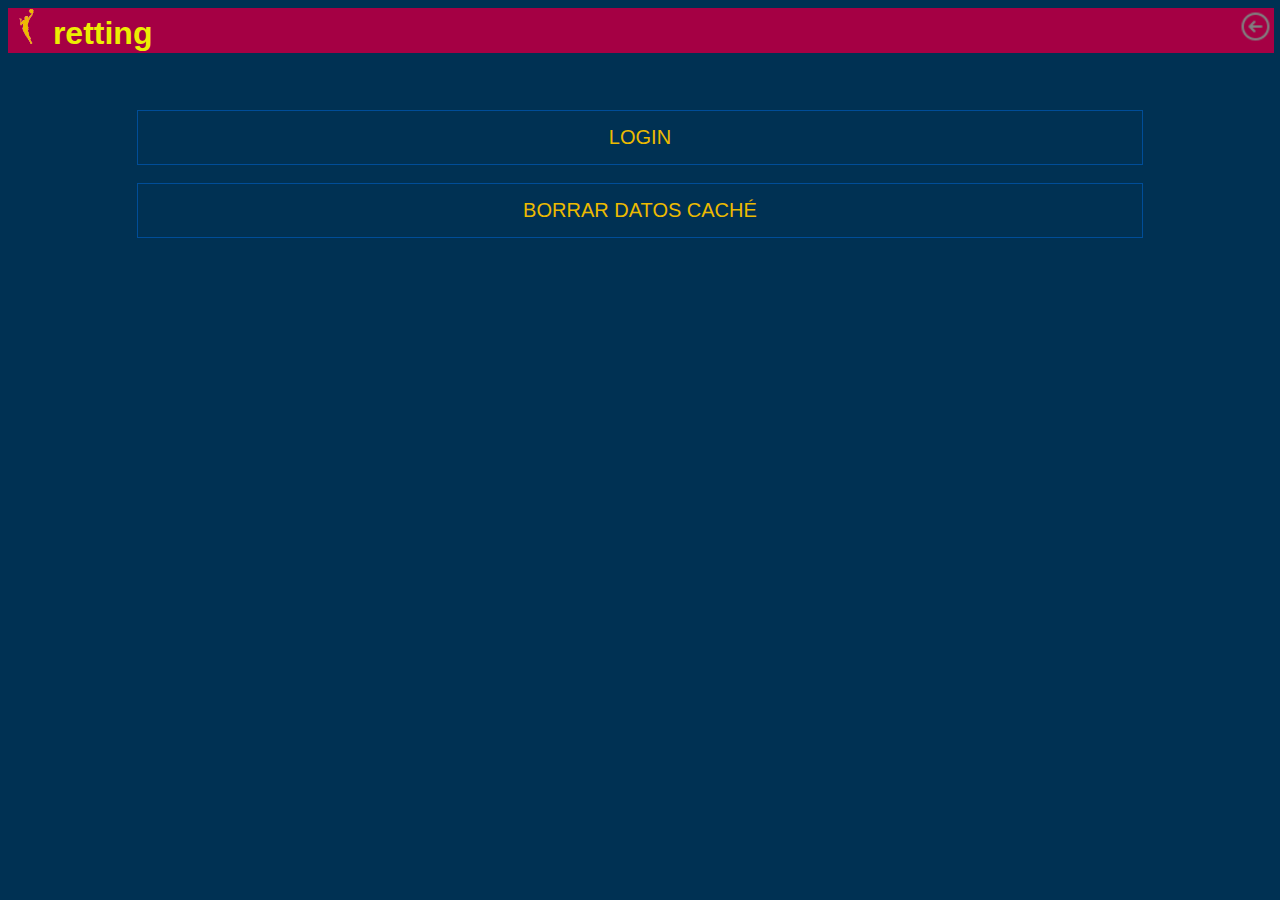
<file: configuracion.html>
<!DOCTYPE html>
<html lang="en">
<head>
<title>.:BASQUET-CHALLENGE:.</title>
<meta charset="utf-8">
<meta name="viewport" content="width=device-width, initial-scale=1">
<link rel="stylesheet" href="./css/style_dark.css">  

</head>
<body class="body1" onload="carga()">
<div class="header_class">
  <img class="imgIcono" src="./images/logo-app.png">&nbsp;retting&nbsp;<a href="./index.html"><img class="imgIcono" style="float:right;cursor:pointer" src="./images/volver-gris.png"></a>
</div>
<br>
<br>
<br>
<table>
  <tr>
    <td>
      
    <section>
      <button id="delcache" onclick="location.href ='./login.html';">LOGIN</button>
    </section>
    <br>
    <section>
      <button id="delcache" onclick="borrarDatosCache()" >BORRAR DATOS CACHÉ</button>
    </section>
    </td>
  </tr>
</table>


<script src="./js/configuracion.js"></script>
</body>
</html>
</file>
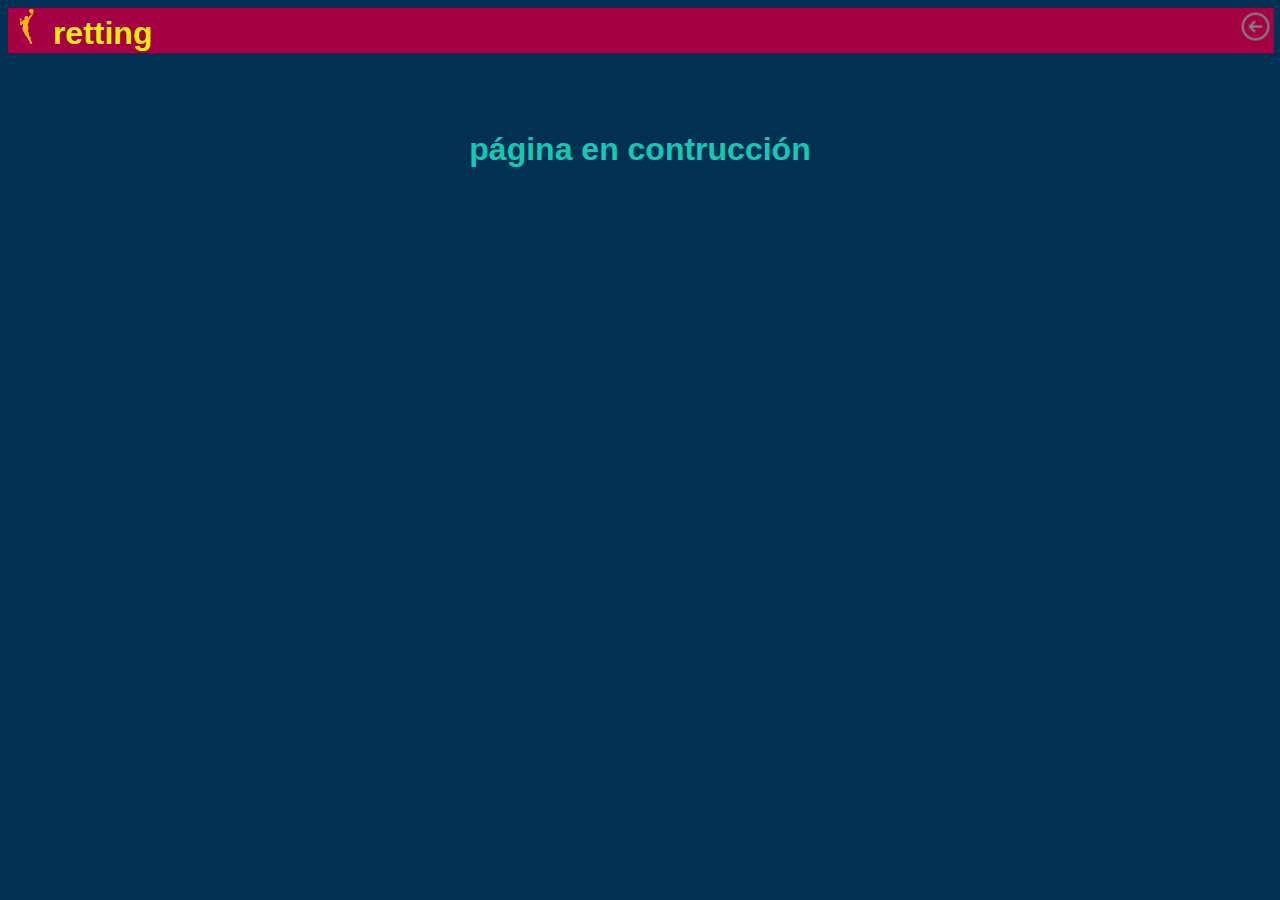
<file: notificaciones.html>
<!DOCTYPE html>
<html lang="en">
<head>
<title>.:BASQUET-CHALLENGE:.</title>
<meta charset="utf-8">
<meta name="viewport" content="width=device-width, initial-scale=1">
<link rel="stylesheet" href="./css/style_dark.css">  

</head>
<body class="body1">
<div class="header_class">
  <img class="imgIcono" src="./images/logo-app.png">&nbsp;retting&nbsp;<a href="./index.html"><img class="imgIcono" style="float:right;cursor:pointer" src="./images/volver-gris.png"></a>
</div>
<br>
<br>
<br>
<table>
  <tr>
    <td>
      
      <h1>página en contrucción</h1>
    </td>
  </tr>
</table>

</body>
</html>
</file>
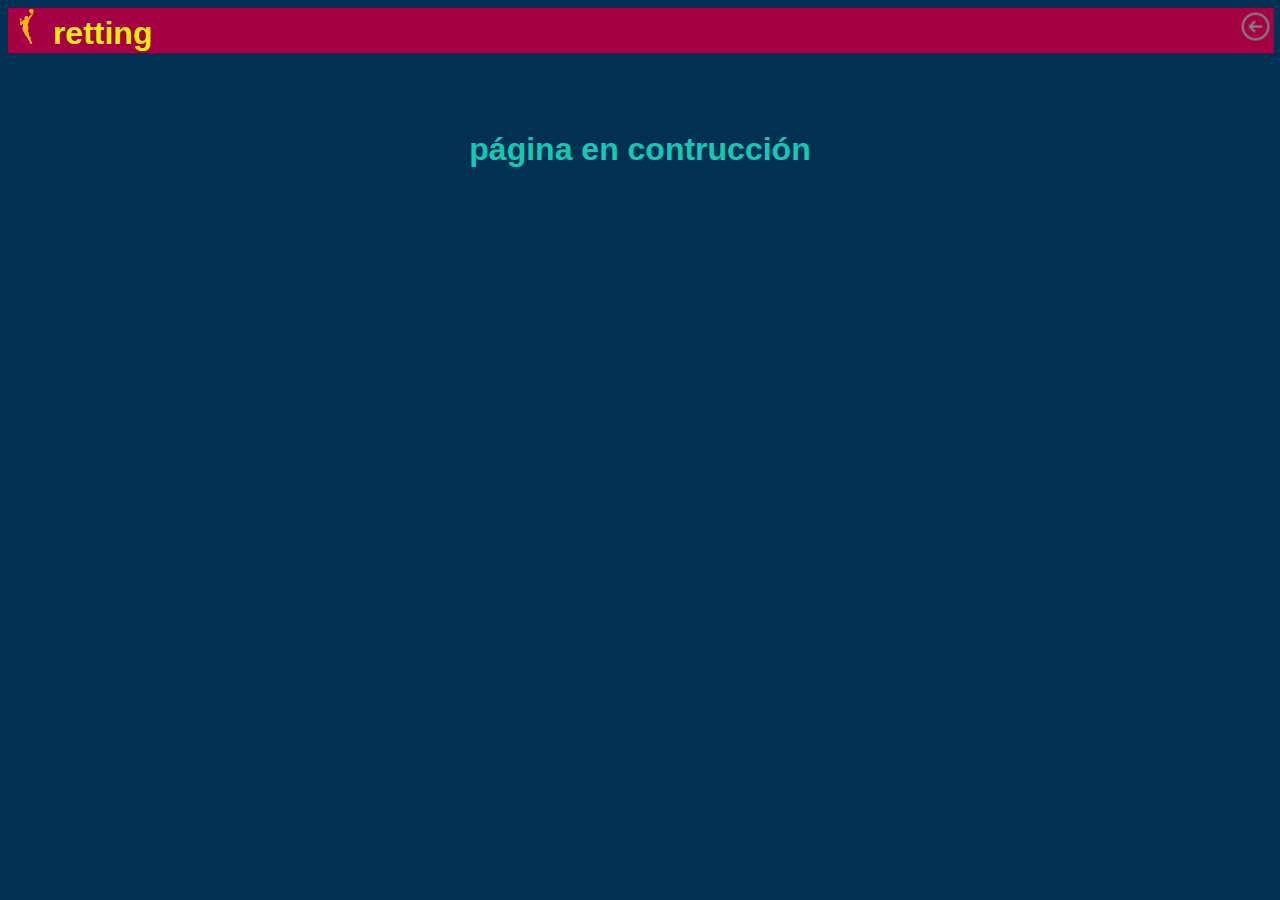
<file: seguirchallengers.html>
<!DOCTYPE html>
<html lang="en">
<head>
<title>.:BASQUET-CHALLENGE:.</title>
<meta charset="utf-8">
<meta name="viewport" content="width=device-width, initial-scale=1">
<link rel="stylesheet" href="./css/style_dark.css">  

</head>
<body class="body1">
<div class="header_class">
  <img class="imgIcono" src="./images/logo-app.png">&nbsp;retting&nbsp;<a href="./index.html"><img class="imgIcono" style="float:right;cursor:pointer" src="./images/volver-gris.png"></a>
</div>
<br>
<br>
<br>
<table>
  <tr>
    <td>
      
    <h1>página en contrucción</h1>
    </td>
  </tr>
</table>



</body>
</html>
</file>
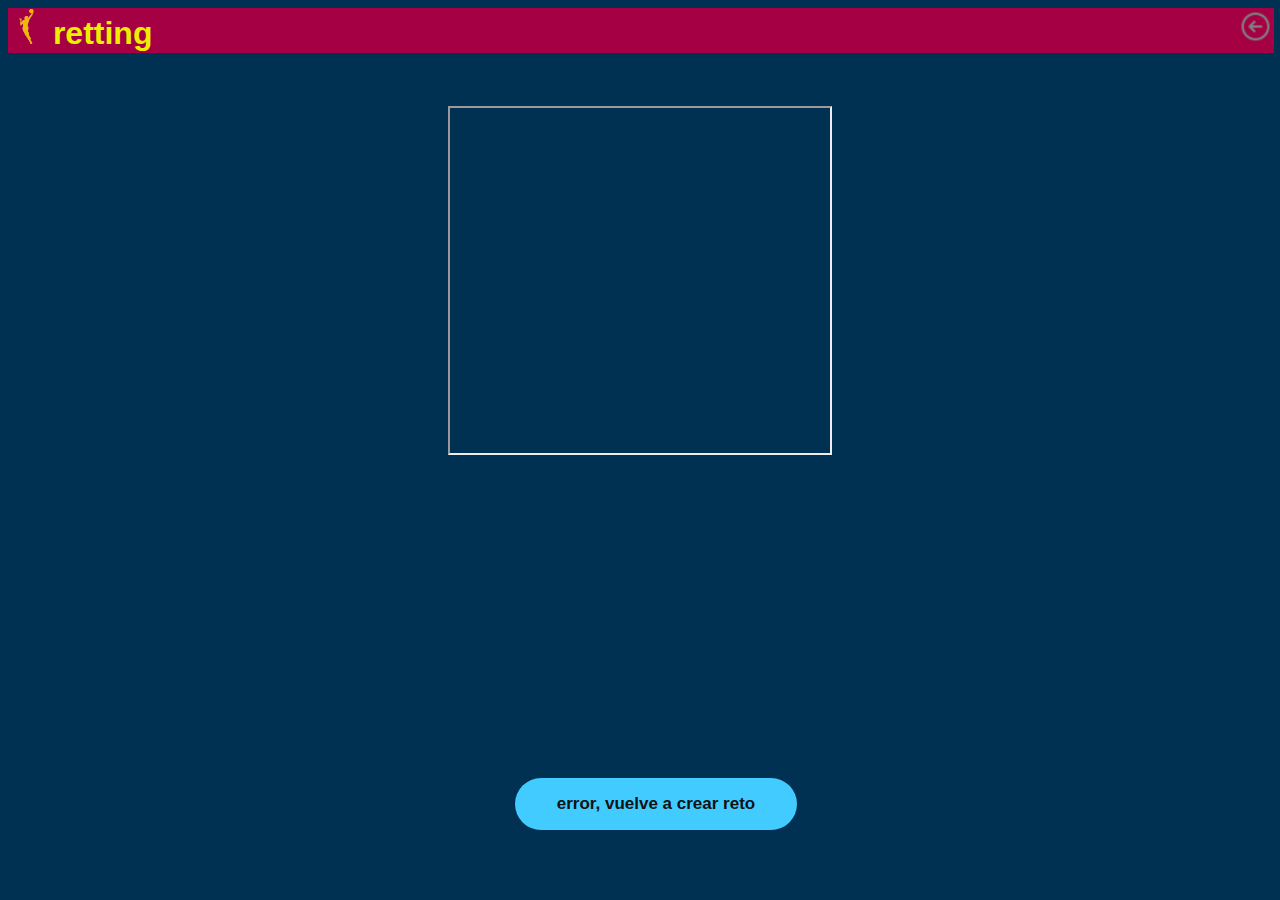
<file: verprevio.html>
<!DOCTYPE html>
<html lang="en">
<head>
<title>.:BASQUET-CHALLENGE:.</title>
<meta charset="utf-8">
<meta name="viewport" content="width=device-width, initial-scale=1">
<link rel="stylesheet" href="./css/style_dark.css">  

</head>
<body class="body1" onload="carga()">
<div class="header_class">
  <img class="imgIcono" src="./images/logo-app.png">&nbsp;retting&nbsp;<a href="javascript:salir()"><img class="imgIcono" style="float:right;cursor:pointer" src="./images/volver-gris.png"></a>
</div>
<br>
<table>
  <tr>
    <td id="nombre" colspan="2" class="titulo_rosa">&nbsp;</td>
  </tr>
  
  <tr>
    <td id="url" colspan="2">
      
      <iframe id="reto_frame" width="380" height="345" src=""></iframe>
    </td>    
  </tr>

  <div id="snackbar">...</div>
  <script src="./js/util.js"></script>  
  <script src="./js/verprevio.js"></script>
</body>
</html>
</file>
<file: css/style_dark.css>
/* colores
azul marino -> #003153
azul mar -> #0070B8
grana -> #A50044
azul -> #004D98
mostaza -> #EDBB00
amarillo -> #EDED02
rojo ->#DB0030
rosa amanecer bcn -> #FDA2C5
azul mar -> #12CAB3
*/

.body1 {
  font-family: Arial, Helvetica, sans-serif;
  
  /*background-image: url("./../images/wnba.jpg");*/
  box-align: center;
  background-color: #003153;
  background-size: cover; 
  color: #EDBB00;
  
}

button {
  border: none;
  color:  #EDBB00;
  background-color: #003153;
  border: 1px solid #004D98; 
  padding: 15px 1px;
  text-align: center;
  text-decoration: none;
  display: inline-block;
  font-size: 20px;
  width: 80%;
  cursor: pointer;
  transition: 0.4s;
  
}
.buttoncrono {
  border: none;
  color:  #EDBB00;
  background-color: #003153;
  border: 1px solid #004D98; 
  padding: 15px 1px;
  text-align: center;
  text-decoration: none;
  display: inline-block;
  font-size: 16px;
  width: 100%;
  cursor: pointer;
  transition: 0.4s;
}

.header_class {
  background-color: #A50044;
  text-align: left;
  font-size: 32px;
  color: #EDED02;
  width:100%;
  padding:1px;
  font-weight: bold; 
  
 }
#mytouch {
  
  height: 100%;
  width: 100%;
}

.snackbar_msg {
  color: #EDED02;
  background-color:#A50044;
}

.buttonlogin {
  
  color:  #EDBB00;
  background-color: #003153;
  border: 1px solid #004D98; 
  padding: 15px 1px;
  text-align: center;
  text-decoration: none;
  display: inline-block;
  font-size: 12px;
  width: 100%;
}


.buttonlogin_selected {
  color: #EDBB00;
  background-color: #003153;
  border: 1px solid #EDBB00; 
  padding: 15px 1px;
  text-align: center;
  text-decoration: none;
  display: inline-block;
  font-size: 12px;
  width: 100%;
}

.input_dark[type=text] {
  width: 85%;
  padding: 12px 20px;
  margin: 8px 0;
  display: inline-block;
  border-top: 0px;
  border-left: 0px;
  border-right: 0px;
  border-bottom: 1px solid #EDBB00; /*#41cbfe*/
  font-size: 14px;
  background-color:#003153;
  opacity: 1;
  color: #808080;
}

hr {
    border: 1px dashed #808080;
    
}

table {
  width: 100%;
}

th, td {
  /*padding: 15px;*/
  text-align: center;
  /*font-size: 14px;*/
  color: #12CAB3;  /*#F9E79F;*/
  /*color: rgb(114, 114, 114);*/
  
}

.titulo {
  text-align:left;
  font-size: 20px;
  color: #EDBB00;
}
.titulo_rosa {
  text-align:left;
  font-size: 24px;
  color: #FDA2C5;
}

.table_dark {
  width: 100%;
  /*border: 1px solid #0070B8;*/
  border-collapse: collapse;
}

.table_dark td {
  
  padding: 5px;
  text-align: left;
  font-size: 14px;
  /*border: 1px solid #004D98;  */
  background-color: #003153;
}


.table_test {
  padding: 1px;
  width: 100%;
  border: 1px solid #004D98; 
  border-collapse: collapse;
}

.table_test td {
  padding: 10px;
  text-align: left;
  font-size: 16px;
  background-color: #003153;
  color: rgb(114, 114, 114);
  
}

.table_reto {
  width: 100%;
  /*border: 1px solid #0070B8;*/
  border-collapse: collapse;
}

.table_reto td {
  
  padding: 5px;
  text-align: left;
  font-size: 14px;
  color: #FDA2C5;
}

.font_estado_pendiente {
  color: #DB0030;
}
.font_estado_superado {
  color: #81ff92;
}

.font_gris {
  color: rgb(114, 114, 114);
}
/*+++++++++++++++++++++++++++++++++++++++++*/

a {
  color: rgb(52, 181, 255);
  text-decoration:none;
}
  
 
  /* Style the header */
  header {
    background-color: #323232;
    text-align: left;
    font-size: 24px;
    color: white;
    
   }
   
  .header2 {
    /*background-color: rgb(236, 236, 236);*/
    background-color: black;
    border: 2px solid #FFFFFF; 
    padding: 2px;
    text-align: center;
    font-size: 24px;
    /*color: rgb(0, 0, 0);*/
    color: whitesmoke;
    border-radius: 2px;
    opacity: 1;
  }

  
  
  

  .button_dark {
    border: none;
    color:  #FFFFFF;
    background-color: rgb(86, 86, 86);
    border: 1px solid #808080; 
    padding: 15px 32px;
    text-align: center;
    text-decoration: none;
    display: inline-block;
    font-size: 12px;
    width: 80%;
    cursor: pointer;
    transition: 0.4s;
  }

  .button_round_dark {
    /*
    background-color: rgb(86, 86, 86);
    border: 1px solid #808080; 
    color: white;
    */
    background-color: #6d8bbd;
    border: 1px solid white; 
    color: white;
    text-align: center;
    text-decoration: none;
    display: inline-block;
    font-size: 20px;    
    cursor: pointer;
    border-radius: 50%;
    width: 57px;
    height: initial;
    margin: 10px -4px;
    cursor: pointer;
    transition: 0.4s;
    
    /*
     padding: 30px;
     
    ;*/
  }

  .button_partido {
    border: none;
    color:  #FFFFFF;
    background-color: rgb(86, 86, 86);
    border: 1px solid #808080; 
    padding: 15px 1px;
    text-align: center;
    text-decoration: none;
    display: inline-block;
    font-size: 20px;
    width: 90%;
 
  }



  .fixed {
    position: fixed;
    bottom: 0;
    right: 0;
    width: 60px;
    background-color: transparent;  
  }


  


  .table_estadis {
    padding: 15px;
    width: 100%;
    border-collapse: collapse;
  }
  .table_estadis th {
    padding: 1px;
    padding-top: 7px;
    text-align: center;
    font-size: 16px;
    color:#6d8bbd;
    /*color: #41cbfe; azul del titulo*/
  }

  .table_estadis td {
    padding: 1px;
    text-align: center;
    font-size: 16px;
    color: rgb(114, 114, 114);
    border: none;
    font-weight: normal;
  }

  .table_estadis td.white {
    padding: 1px;
    text-align: center;
    font-size: 16px;
    color: #FFFFFF;
    border: none;
    font-weight: normal;
  }
  .table_estadis td.white_padding {
    padding-top: 7px;
    text-align: center;
    font-size: 16px;
    color: #FFFFFF;
    border: none;
    font-weight: normal;
  }
  .table_estadis td.white_border {
    padding: 1px;
    text-align: center;
    font-size: 16px;
    color: #FFFFFF;
    border: none;
    font-weight: normal;
    border-bottom: 1px solid #323232;
  }
 .table_estadis td.padding_top {
   padding-top: 7px;
 }
 .table_estadis td.border {
  border-bottom: 1px solid #323232;
}

 

  .input_dark_select {
    width: 100%;
    padding: 12px 20px;
    margin: 8px 0;
    display: inline-block;
    border-top: 0px;
    border-left: 0px;
    border-right: 0px;
    border-bottom: 1px solid rgb(65, 203, 254); /*#41cbfe*/
    font-size: 14px;
    background-color:#121212;
    opacity: 1;
    color: #FFFFFF;
  }
  
 
  .div2 {
    border-radius: 5px;
    background-color: #f2f2f2;
    padding: 20px;
    opacity: 0.7;
    /*height: 600px;*/
  }

  .imgIcono {
    /*
    border: 0px solid #ddd;
    border-radius: 4px;
    padding: 5px;
    */
    height: 35px;
    width: 35px;
  }
  .imgIcono2 {
    /*
    border: 0px solid #ddd;
    padding: 5px;
    */
    height: 25px;
    width: 25px;
  }
  .imgIcono3 {
    /*
    border: 0px solid #ddd;
    padding: 5px;
    */
    height: 29px;
    width: 29px;
  }
  .imgIcono4 {
    /*
    border: 0px solid #ddd;
    padding: 5px;
    */
    height: 19px;
    width: 19px;
  }

  /* toast de la pantalla partido*/
  #snackbar {
    visibility: hidden;
    min-width: 250px;
    margin-left: -125px;
    background-color: #41cbfe;
    color: #121212;
    text-align: center;
    font-weight: bold;
    border-radius: 2px;
    padding: 16px;
    position: fixed;
    z-index: 1;
    left: 50%;
    bottom: 70px;
    font-size: 17px;
    border-radius: 30px;
  }
  
  #snackbar.show {
    visibility: visible;
    -webkit-animation: fadein 0.5s, fadeout 0.5s 2.5s;
    animation: fadein 0.5s, fadeout 0.5s 2.5s;
  }
  

  @-webkit-keyframes fadein {
    from {bottom: 0; opacity: 0;} 
    to {bottom: 70px; opacity: 1;}
  }
  
  @keyframes fadein {
    from {bottom: 0; opacity: 0;}
    to {bottom: 70px; opacity: 1;}
  }
  
  @-webkit-keyframes fadeout {
    from {bottom: 70px; opacity: 1;} 
    to {bottom: 0; opacity: 0;}
  }
  
  @keyframes fadeout {
    from {bottom: 70px; opacity: 1;}
    to {bottom: 0; opacity: 0;}
  }


  .modal {
    display: none; /* Hidden by default */
    position: fixed; /* Stay in place */
    z-index: 1; /* Sit on top */
    padding-top: 100px; /* Location of the box */
    left: 0;
    top: 0;
    width: 100%; /* Full width */
    height: 100%; /* Full height */
    overflow: auto; /* Enable scroll if needed */
    background-color: rgb(0,0,0); /* Fallback color */
    background-color: rgba(0,0,0,0.7); /* Black w/ opacity */
  }
  
  /* Modal Content */
  .modal-content {
    background-color:#282828;
    margin: auto;
    padding: 0px;
    border:  none;/*1px solid #888;*/
    width: 90%;
  }
  
  /* The Close Button */
  .close {
    color: #aaaaaa;
    float: right;
    font-size: 28px;
    font-weight: bold;
  }
  
  .close:hover,
  .close:focus {
    color: #000;
    text-decoration: none;
    cursor: pointer;
  }

  
  .input_dark_resultado {
    width: 25px;
    padding:5px;
    margin: 8px 0;
    display: inline-block;
    border-top: 0px;
    border-left: 0px;
    border-right: 0px;
    border-bottom: 1px solid rgb(65, 203, 254); /*#41cbfe*/
    font-size: 14px;
    background-color:#282828;
    text-align: right;
    color: #FFFFFF;
  }

  .button_modal_resultado {
    
    color:  #41cbfe;
    background-color: #282828;
    /*border: 0.5px solid #808080;   */
    border: none;
    padding: 15px 1px;
    text-align: center;
    text-decoration: none;
    display: inline-block;
    font-size: 16px;
    width: 100%;
    border-collapse: collapse;
    cursor: pointer;
    transition: 0.4s;
  }
  
  

  
/*Acordeon búsqueda de followers*/
  .panelacordeon {
    /*padding: 0 18px;*/
    display: none;
    overflow: hidden;
  }

  .accordion {
    background-color:  #121212;
    color: rgb(65, 203, 254);    
    /*padding: 18px;*/
    width: 100%;
    border: none;
    text-align: left;
    outline: none;
    font-size: 20px;
    transition: 0.4s;
    cursor: pointer;
  }
</file>
